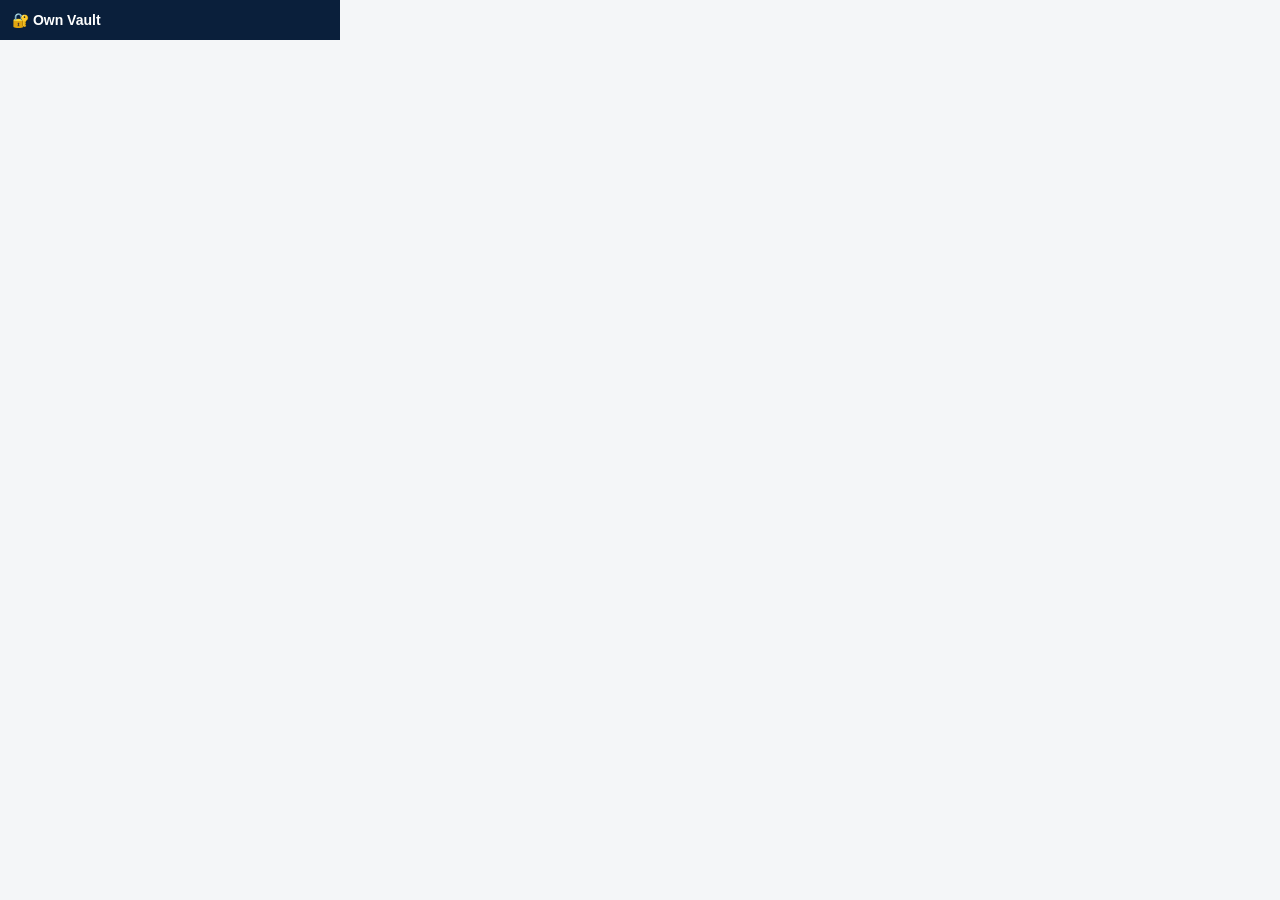
<file: extension/popup.html>
<!doctype html>
<html>
<head>
  <meta charset="utf-8">
  <link rel="stylesheet" href="popup.css">
</head>
<body>
  <header class="bar">
    <span class="bar-title">🔐 Own Vault</span>
    <button id="lock-btn" class="icon-btn" hidden aria-label="Lock">🔒</button>
  </header>

  <!-- connect: first run, no server configured -->
  <section id="connect-view" hidden>
    <p class="hint">Connect to your Own Vault server. Find the Vault ID in the
      app under Settings.</p>
    <!-- novalidate: popup.js does the same checks, so a bad field lands in
         #connect-err with the field ringed, not in a native bubble. -->
    <form id="connect-form" novalidate>
      <label>Server URL
        <input id="c-server" type="text" placeholder="vault.example.com" required
               autocomplete="off" spellcheck="false">
      </label>
      <label>Vault ID
        <input id="c-vault" type="text" required autocomplete="off" spellcheck="false">
      </label>
      <!-- Secret inputs are type="text" + CSS masking, never type="password" —
           the same rule as the PWA. See DESIGN-DECISIONS.md. -->
      <!-- "Access token" is what the app calls it (Settings → Sync) — same
           word for the same thing, or the user hunts for two secrets. -->
      <label>Access token <span class="dim">(only if your server requires one)</span>
        <input id="c-token" class="masked" type="text" autocomplete="off" spellcheck="false" autocorrect="off" autocapitalize="off">
      </label>
      <p id="connect-err" class="err" hidden></p>
      <button type="submit" class="btn">Connect</button>
    </form>
  </section>

  <!-- unlock -->
  <section id="unlock-view" hidden>
    <form id="unlock-form">
      <label>Master password
        <input id="u-pw" class="masked" type="text" autocomplete="off" spellcheck="false" autocorrect="off" autocapitalize="off" required>
      </label>
      <p id="unlock-err" class="err" hidden></p>
      <button type="submit" class="btn">Unlock</button>
    </form>
  </section>

  <!-- list -->
  <section id="list-view" hidden>
    <input id="search" type="search" placeholder="Search…" autocomplete="off" spellcheck="false">
    <div id="site-block" hidden>
      <div class="section-label">This site</div>
      <ul id="site-list" class="pw-list"></ul>
    </div>
    <div class="section-label" id="all-label">All entries</div>
    <ul id="pw-list" class="pw-list"></ul>
    <p id="empty" class="hint" hidden></p>
  </section>

  <!-- detail -->
  <section id="detail-view" hidden>
    <button id="back-btn" class="link-btn">← Back</button>
    <h2 id="d-title"></h2>
    <div id="d-fields"></div>
    <button id="fill-btn" class="btn" hidden>Fill on this page</button>
  </section>

  <div id="toast" class="toast" hidden></div>
  <script src="popup.js"></script>
</body>
</html>
</file>
<file: extension/popup.css>
/* Own Vault extension popup — midnight scheme, matching the PWA. */
:root {
  --bar-bg: #0a1f3b;
  --page-bg: #f4f6f8;
  --fg: #22292f;
  --card-bg: #ffffff;
  --accent: #4d9fff;
  --dim: #8a939c;
}

* { box-sizing: border-box; }

body {
  width: 340px;
  max-height: 560px;
  margin: 0;
  font: 14px/1.45 -apple-system, "Segoe UI", Roboto, sans-serif;
  background: var(--page-bg);
  color: var(--fg);
}

.bar {
  display: flex;
  align-items: center;
  justify-content: space-between;
  background: var(--bar-bg);
  color: #fff;
  padding: 10px 12px;
}
.bar-title { font-weight: 600; }

section { padding: 12px; }

label { display: block; margin-bottom: 10px; font-size: 0.85rem; }
.dim { color: var(--dim); font-weight: normal; }

/* No type="password" in this list: the app has none anywhere, and a selector
   for one invites the next person to add it. Secrets are type="text" +
   .masked. See DESIGN-DECISIONS.md. */
input[type="text"], input[type="search"] {
  width: 100%;
  margin-top: 3px;
  padding: 8px;
  border: 1px solid #cfd6dd;
  border-radius: 6px;
  font: inherit;
  background: var(--card-bg);
}

.btn {
  width: 100%;
  padding: 9px;
  border: none;
  border-radius: 6px;
  background: var(--accent);
  color: #fff;
  font: inherit;
  font-weight: 600;
  cursor: pointer;
}

.icon-btn {
  border: none;
  background: transparent;
  color: inherit;
  font-size: 1rem;
  cursor: pointer;
  padding: 2px 6px;
}

.link-btn {
  border: none;
  background: none;
  color: var(--accent);
  cursor: pointer;
  padding: 0 0 8px;
  font: inherit;
}

.hint { color: var(--dim); font-size: 0.85rem; }
.err { color: #c0392b; font-size: 0.85rem; }

/* The field an error is actually about. Set by popup.js markInvalid(), which
   also focuses it. Same hue as .err, and the ring (not just a border colour)
   stays visible for colour-blind users. Mirrors .lock-input.invalid in the
   PWA's style.css, in this popup's light palette. */
input.invalid {
  border-color: #c0392b;
  box-shadow: 0 0 0 3px rgba(192, 57, 43, 0.15);
}

.section-label {
  font-size: 0.7rem;
  text-transform: uppercase;
  letter-spacing: 0.05em;
  color: var(--dim);
  margin: 10px 0 4px;
}

.pw-list { list-style: none; margin: 0; padding: 0; }
.pw-list li {
  background: var(--card-bg);
  border-radius: 8px;
  padding: 8px 10px;
  margin-bottom: 6px;
  cursor: pointer;
}
.pw-list li:hover { outline: 2px solid var(--accent); }
.pw-item-title { font-weight: 600; }
.pw-item-sub { font-size: 0.8rem; color: var(--dim); overflow: hidden; text-overflow: ellipsis; white-space: nowrap; }

#list-view { max-height: 480px; overflow-y: auto; }

#detail-view h2 { margin: 4px 0 10px; font-size: 1.05rem; }

.field { margin-bottom: 10px; }
.field-label {
  font-size: 0.7rem;
  text-transform: uppercase;
  letter-spacing: 0.04em;
  color: var(--dim);
}
.field-body { display: flex; align-items: center; gap: 6px; }
.field-value {
  flex: 1;
  word-break: break-all;
  background: var(--card-bg);
  border-radius: 6px;
  padding: 6px 8px;
}
/* Masks both the read-only view values and the secret inputs; the app never
   uses type="password" (DESIGN-DECISIONS.md). Masked with a dots FONT rather
   than -webkit-text-security: that property is how WebKit draws its own
   password fields, so Safari's password manager offers to save anything
   carrying it. The woff2 is copied in by `make extension`. */
@font-face {
  font-family: "text-security-disc";
  src: url("fonts/text-security-disc.woff2") format("woff2");
  font-display: block;
}

.field-value.masked,
input.masked { font-family: "text-security-disc"; }

/* The placeholder needs a readable font handed back: font-family applies to it
   too, where -webkit-text-security never did, so an empty field would render
   its hint as a row of dots and look filled in. */
.field-value.masked::placeholder,
input.masked::placeholder {
  font-family: -apple-system, "Segoe UI", Roboto, sans-serif;
}
.totp-code { font-family: ui-monospace, Menlo, monospace; font-size: 1.1rem; letter-spacing: 0.05em; }
.totp-time { flex: 0 0 auto; min-width: 2.2em; text-align: right; font-size: 0.75rem; color: var(--dim); }

#fill-btn { margin-top: 6px; }

.toast {
  position: fixed;
  bottom: 10px;
  left: 50%;
  transform: translateX(-50%);
  background: var(--bar-bg);
  color: #fff;
  padding: 6px 14px;
  border-radius: 14px;
  font-size: 0.8rem;
}
</file>
